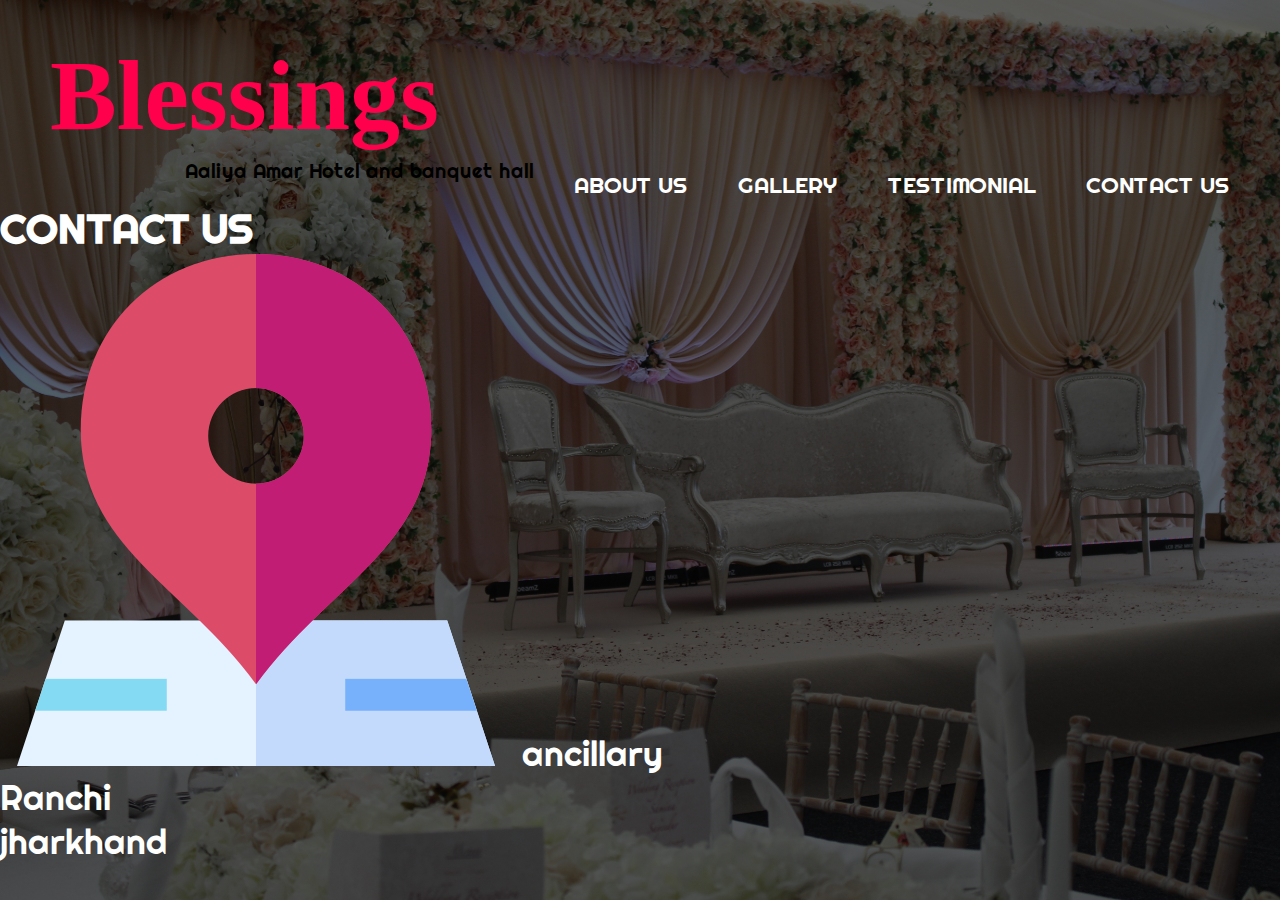
<file: contact.html>
<!DOCTYPE html>
<html lang="en" dir="ltr">
  <head>
    <meta charset="utf-8">
    <title>Blessings</title>
    <link rel ="stylesheet" type="text/css" href="css\style.css">
    <link href='https://fonts.googleapis.com/css?family=Righteous' rel='stylesheet'>
    <link  rel="stylesheet" href="https://cdnjs.cloudflare.com/ajax/libs/animate.css/4.0.0/animate.min.css"  />

    </head>
  <body>
    <Header>
        <nav>
      <div class="row clearfix">
        <h1  style=" margin-top: 0px;">Blessings</h1>


        <ul class ="main-nav animate__bounceInDown">
        <li style="float:left ; margin:0px;font-size:20px;color:black">  Aaliya Amar Hotel and banquet hall</li>
          <li><a href="#">ABOUT US</a></li>
          <li><a href="gallery.html">GALLERY</a></li>
          <li><a href="testi.html">TESTIMONIAL</a></li>
          <li><a href="contact.html">CONTACT US</a></li>
        </ul>
        </div>
    </nav>
    <div class="container">
      <div class="contactinfo">
        <div>
          <h3>CONTACT US</h3>
          <ul class="info">
            <li>
              <span><img src="banquet/location.png"></span>
              <span>ancillary<br>
              Ranchi <br>
            jharkhand <br></span>
              </li>

          </ul>
          </div>
        </div>


      </div>




              </div>

            </div>

          </div>


        </div>

      </div>



    </Header>
      </body>
    </html>
</file>
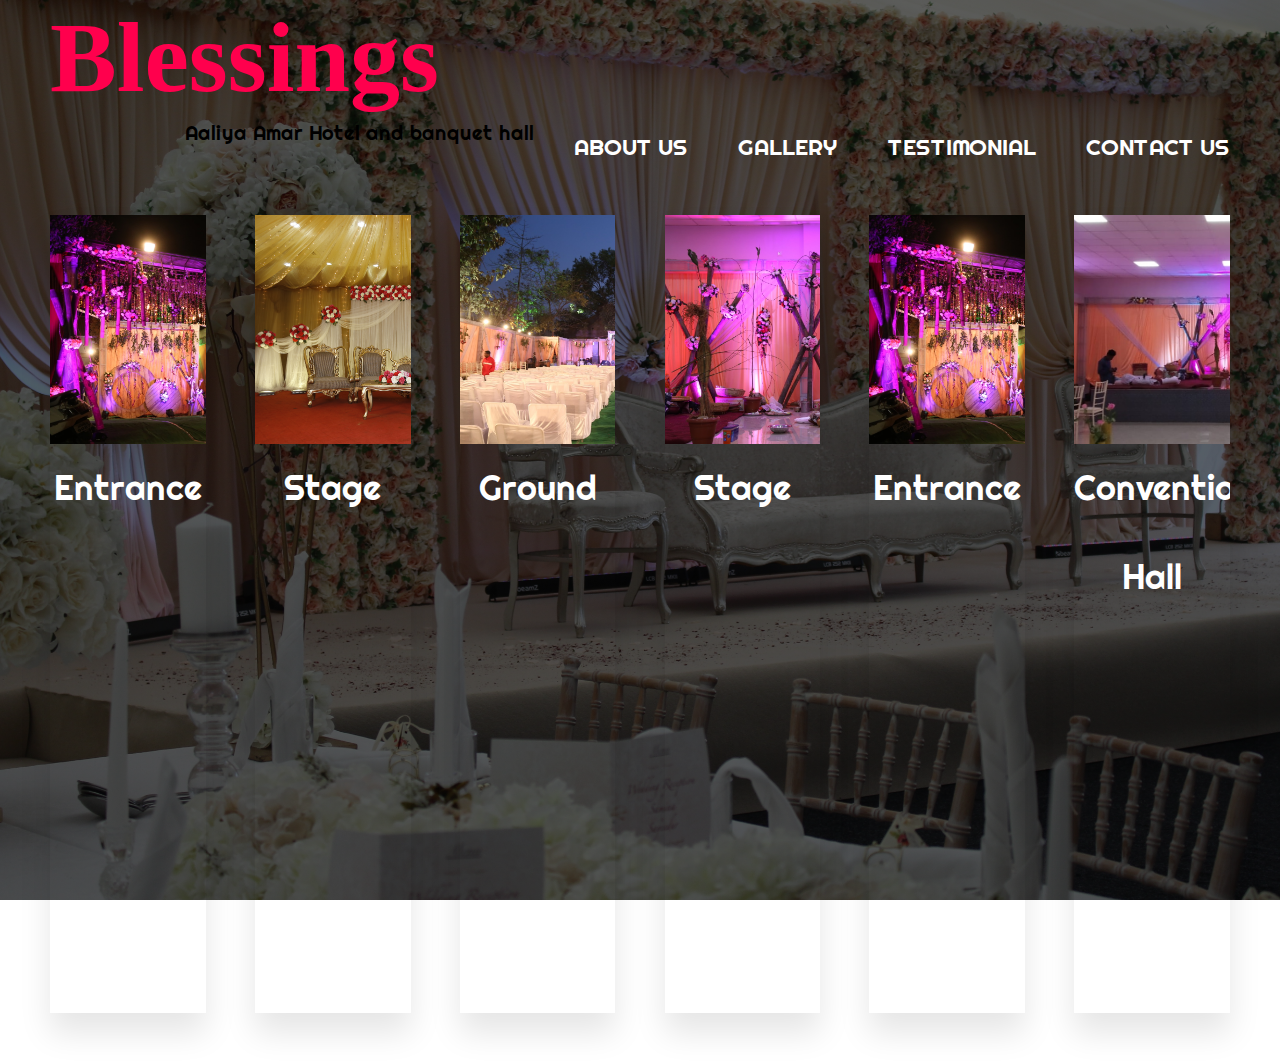
<file: gallery.html>
<!DOCTYPE html>
<html lang="en" dir="ltr">
  <head>
    <meta charset="utf-8">
    <title>Blessings</title>
    <link rel ="stylesheet" type="text/css" href="css\style.css">
    <link href='https://fonts.googleapis.com/css?family=Righteous' rel='stylesheet'>
    <link  rel="stylesheet" href="https://cdnjs.cloudflare.com/ajax/libs/animate.css/4.0.0/animate.min.css"  />
    </head>
  <body>
    <Header>
        <nav>
      <div class="row clearfix">
        <h1  style=" margin-top: 0px;">Blessings</h1>


        <ul class ="main-nav animate__bounceInDown">
        <li style="float:left ; margin:0px;font-size:20px;color:black">  Aaliya Amar Hotel and banquet hall</li>
          <li><a href="#">ABOUT US</a></li>
          <li><a href="gallery.html">GALLERY</a></li>
          <li><a href="testi.html">TESTIMONIAL</a></li>
          <li><a href="contact.html">CONTACT US</a></li>
        </ul>
        </div>
        <div class="container1">
  <div class="box">
    <img src="banquet/img6.jpeg">
    <span>Entrance</span>
  </div>
  <div class="box">
    <img src="banquet/img10.jpg">
    <span>Stage</span>
  </div>
  <div class="box">
    <img src="banquet/img7.jpeg">
    <span>Ground</span>
  </div>
  <div class="box">
    <img src="banquet/img3.jpeg">
    <span>Stage</span>
  </div>
  <div class="box">
    <img src="banquet/img6.jpeg">
    <span>Entrance</span>
  </div>
  <div class="box">
    <img src="banquet/img12.jpeg">
    <span>Convention Hall</span>
  </div>
</div>
    </nav>



</Header>
  </body>
</html>
</file>
